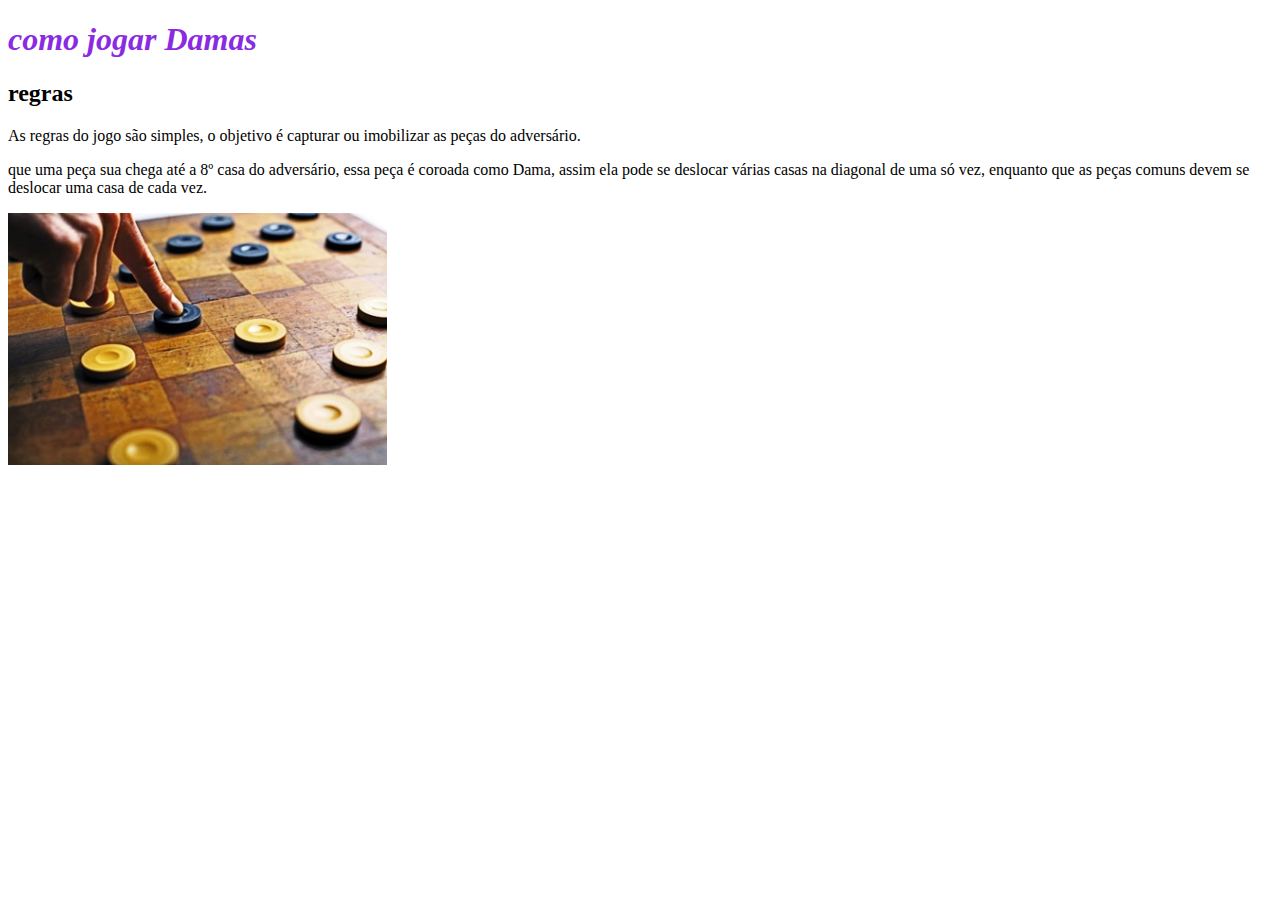
<file: index.html>
<!DOCTYPE html>
<html lang="en">
<head>
    <meta charset="UTF-8">
    <meta name="viewport" content="width=device-width, initial-scale=1.0">
    <title>Document</title>
    <link rel="stylesheet" href="style.css">
</head>
<body>
    <h1>como jogar Damas</h1>
    <h2>regras</h2>
    <p>As regras do jogo são simples, o objetivo é capturar ou imobilizar as peças do adversário. 
    <p>que uma peça sua chega até a 8º casa do adversário, essa peça é coroada como Dama, assim ela pode se deslocar várias casas na diagonal de uma só vez, enquanto que as peças comuns devem se deslocar uma casa de cada vez.</p>
    <img class="imagem" src="damas.jpg"
</body>
</html>
</file>
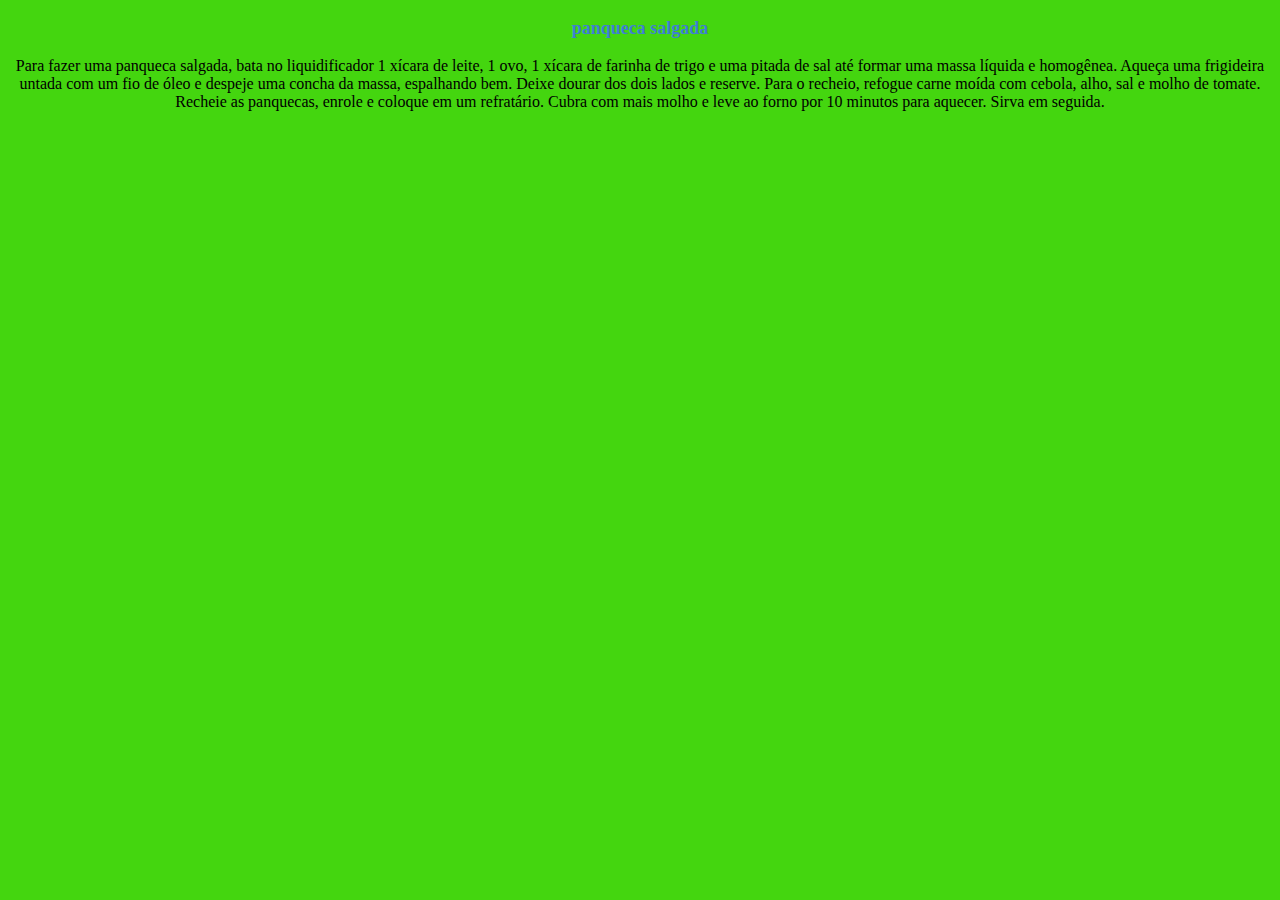
<file: receita2.html>
<!DOCTYPE html>
<html lang="en">
<head>
    <link rel="stylesheet" href="receita2.css">
    <meta charset="UTF-8">
    <meta name="viewport" content="width=device-width, initial-scale=1.0">
    <title>Document</title>
</head>
<body>

    <h3>panqueca salgada</h3>

    <p>Para fazer uma panqueca salgada, bata no liquidificador 1 xícara de leite, 1 ovo, 1 xícara de farinha de trigo e uma pitada de sal até formar uma massa líquida e homogênea.
         Aqueça uma frigideira untada com um fio de óleo e despeje uma concha da massa, espalhando bem. Deixe dourar dos dois lados e reserve. Para o recheio, refogue carne moída 
         com cebola, alho, sal e molho de tomate. Recheie as panquecas, enrole e coloque em um refratário. Cubra com mais molho e leve ao forno por 10 minutos para aquecer. Sirva em seguida.</p>
    
</body>
</html>
</file>
<file: style.css>
body{
    background-color: white;
}
h1 {
    font-style:oblique;
    color:blueviolet;
}

.imagem {
width: 30%;
}
</file>
<file: receita2.css>
body{
    text-align: center;
    background-color:rgb(68, 214, 15)
}
h1{
    font-size: xx-large;
    color: rgb(192, 40, 40);
}
h3{
    font-size: large;
    color: rgb(62, 127, 211);
}

.panqueca{
    width: 25%;
}

.abelha{
    color: navy;
}

h2{
    font-size: x-large;
    color: rgb(225, 86, 11);
}
</file>
